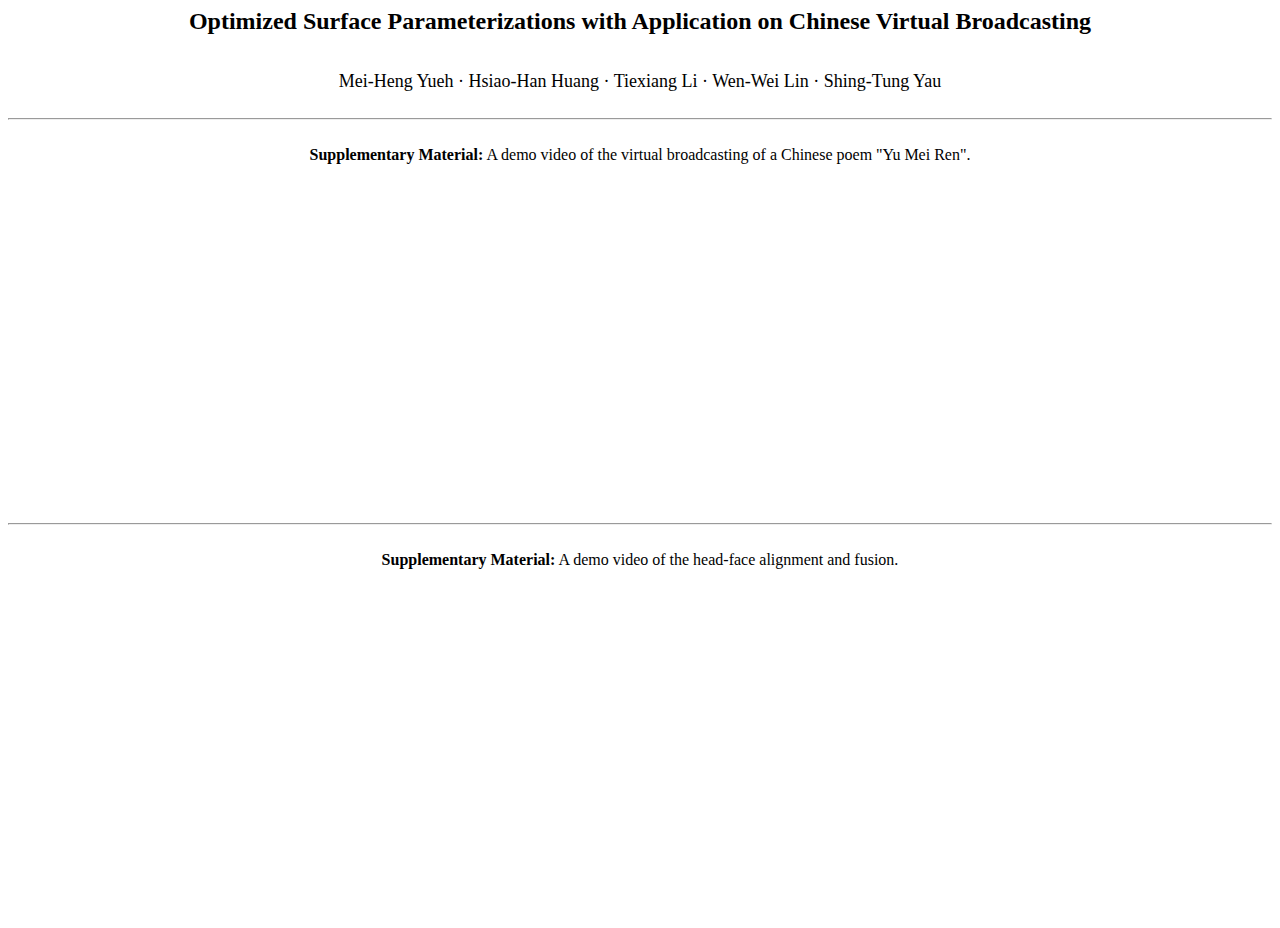
<file: projects/Diskmap_BEM.html>
<html>

<head>

<title>Optimized Surface Parameterizations with Application on Chinese Virtual Broadcasting</title>

</head>

<body>

<center>
<font size="5"><b>Optimized Surface Parameterizations with Application on Chinese Virtual Broadcasting</b></font>
<br>
<br>
<br>
<font size="4">Mei-Heng Yueh &middot; Hsiao-Han Huang &middot; Tiexiang Li &middot; Wen-Wei Lin &middot; Shing-Tung Yau</font>
<br>
<br>

<hr>
<br>

<b>Supplementary Material:</b> A demo video of the virtual broadcasting of a Chinese poem "Yu Mei Ren".
<br>
<br>


<iframe width="560" height="315" src="https://www.youtube.com/embed/Fx1E7wQjLGc?rel=0" frameborder="0" allow="autoplay; encrypted-media" allowfullscreen></iframe>


<br>
<br>
<hr>
<br>

<b>Supplementary Material:</b> A demo video of the head-face alignment and fusion.
<br>
<br>


<iframe width="560" height="315" src="https://www.youtube.com/embed/yJUFlUfzyiw?rel=0" frameborder="0" allow="autoplay; encrypted-media" allowfullscreen></iframe>

<br>
<br>


</center>
</body>

</html>
</file>
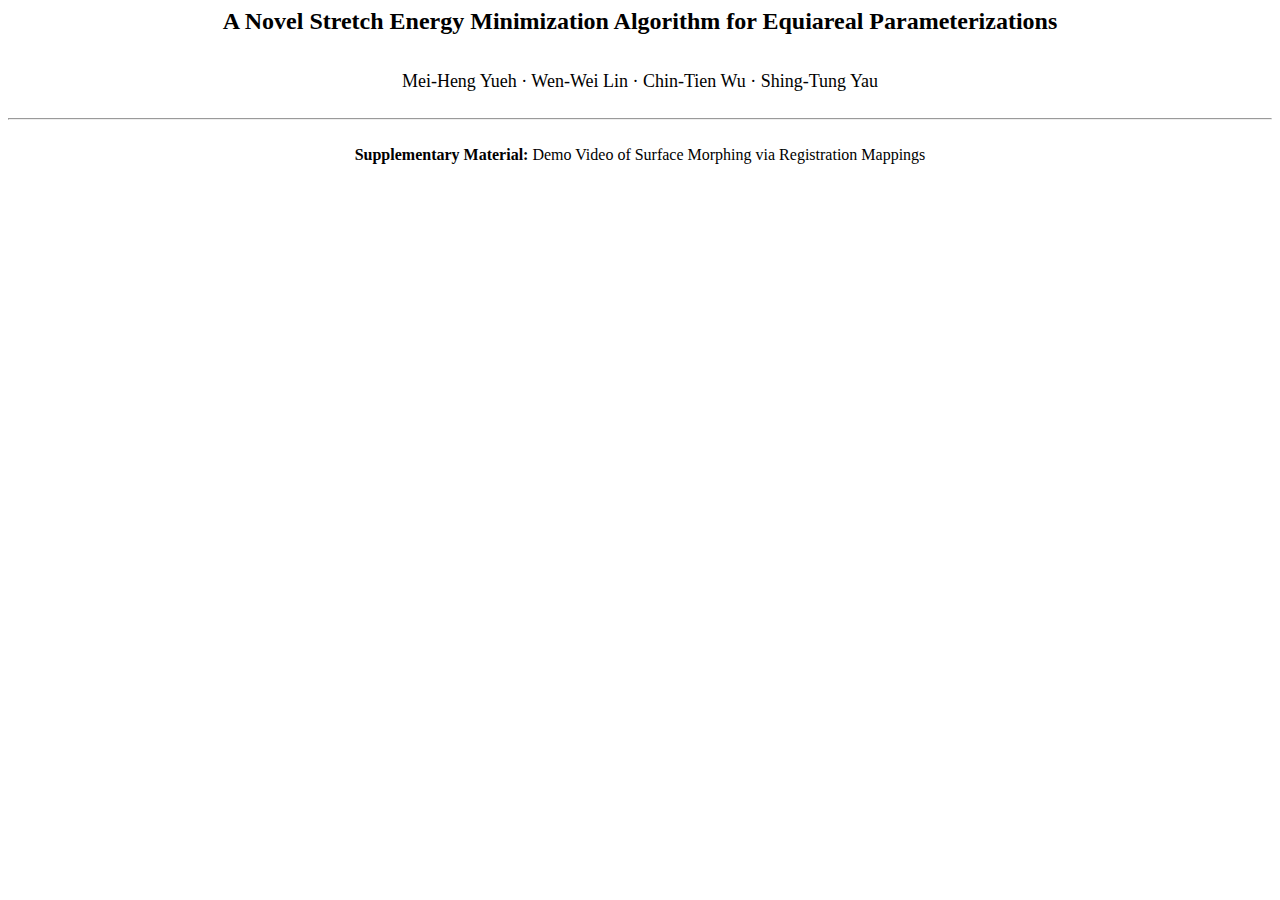
<file: projects/DiskmapSEM.html>
<html>

<head>

<title>A Novel Stretch Energy Minimization Algorithm for Equiareal Parameterizations</title>

</head>

<body>

<center>
<font size="5"><b>A Novel Stretch Energy Minimization Algorithm for Equiareal Parameterizations</b></font>
<br>
<br>
<br>
<font size="4">Mei-Heng Yueh &middot; Wen-Wei Lin &middot; Chin-Tien Wu &middot; Shing-Tung Yau</font>
<br>
<br>

<hr>
<br>

<b>Supplementary Material:</b> Demo Video of Surface Morphing via Registration Mappings
<br>
<br>


<iframe width="560" height="315" src="https://www.youtube.com/embed/BjAL-pN44k4?rel=0" frameborder="0" allow="autoplay; encrypted-media" allowfullscreen></iframe>


</center>
</body>

</html>
</file>
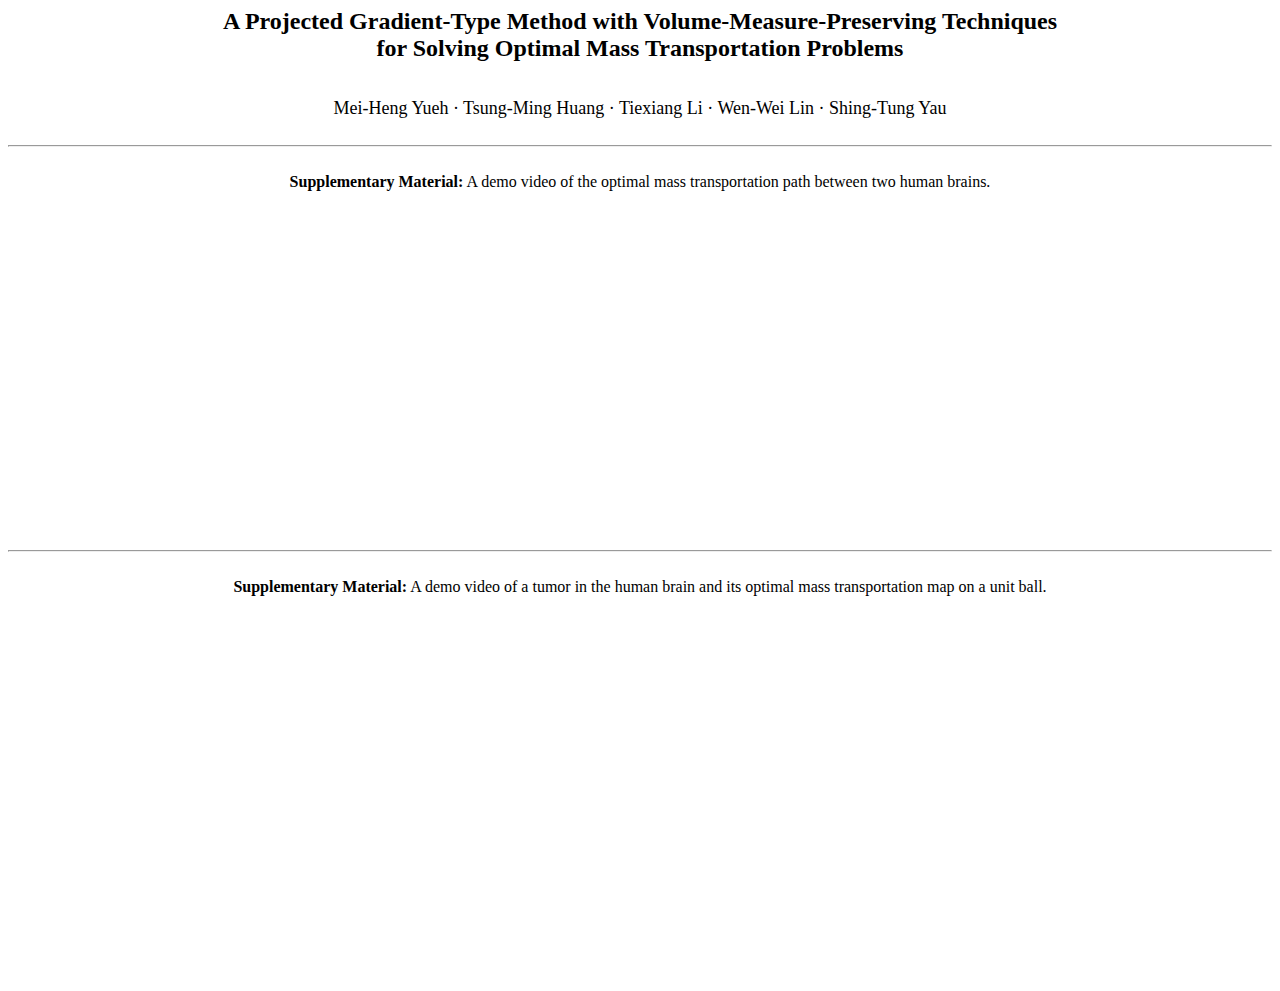
<file: projects/OMT.html>
<html>
<head>
<title>A Projected Gradient-Type Method with Volume-Measure-Preserving Techniques for Solving Optimal Mass Transportation Problems</title>
</head>
<body>
<center>
<font size="5"><b>A Projected Gradient-Type Method with Volume-Measure-Preserving Techniques<br> for Solving Optimal Mass Transportation Problems</b></font>
<br><br><br>
<font size="4">Mei-Heng Yueh &middot; Tsung-Ming Huang &middot; Tiexiang Li &middot; Wen-Wei Lin &middot; Shing-Tung Yau</font>
<br><br>
<hr>
<br>
<b>Supplementary Material:</b> A demo video of the optimal mass transportation path between two human brains.
<br><br>
<iframe width="560" height="315" src="https://www.youtube.com/embed/TexJq-Y7X8Q?rel=0" frameborder="0" allow="autoplay; encrypted-media" allowfullscreen></iframe>
<br><br>
<hr>
<br>
<b>Supplementary Material:</b> A demo video of a tumor in the human brain and its optimal mass transportation map on a unit ball. 
<br><br>
<iframe width="790" height="315" src="https://www.youtube.com/embed/KdX8-Xltp44?rel=0" frameborder="0" allow="autoplay; encrypted-media" allowfullscreen></iframe>
<br><br>
<br><br>
</center>
</body>
</html>
</file>
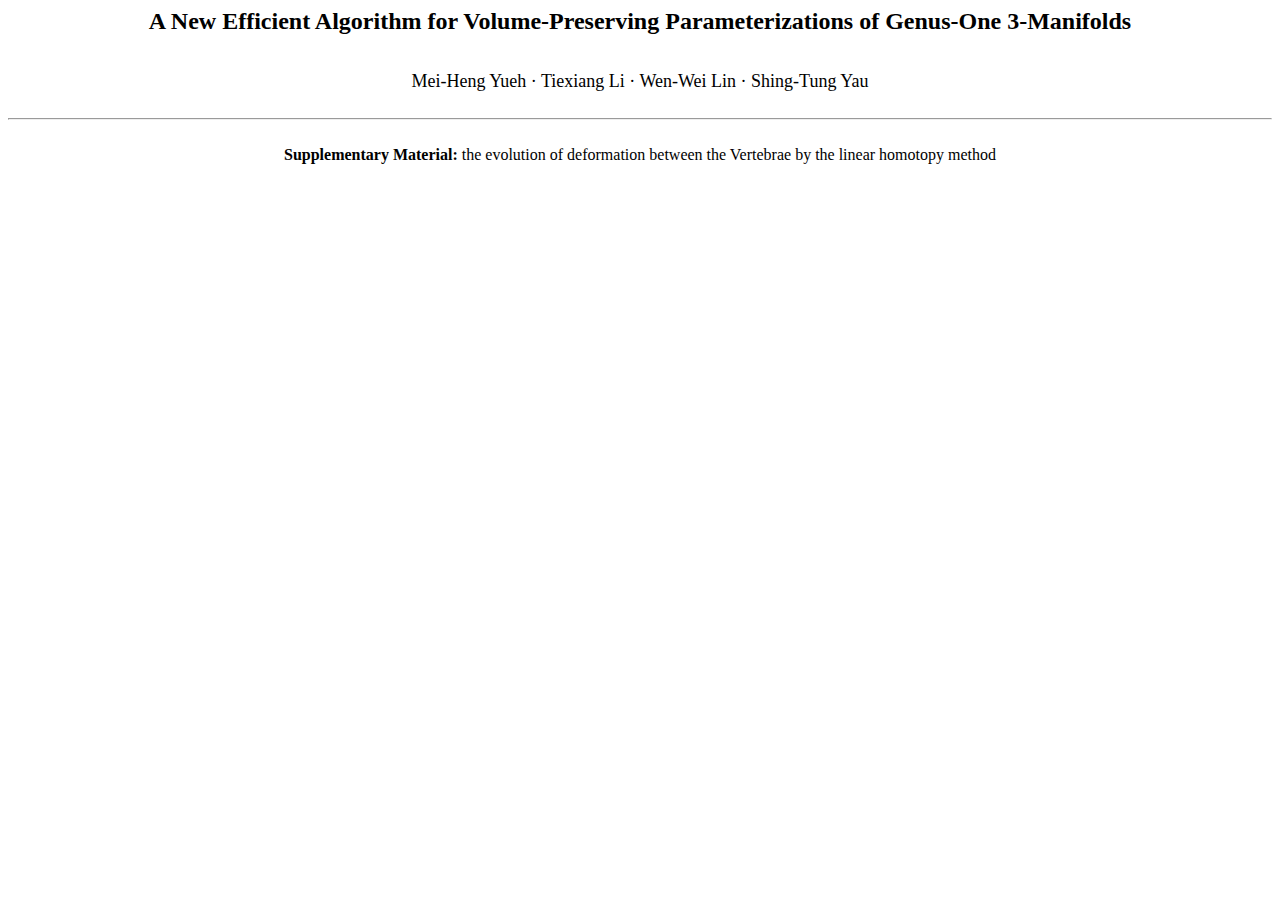
<file: projects/Torus_VSEM.html>
<html>

<head>

<title>A New Efficient Algorithm for Volume-Preserving Parameterizations of Genus-One 3-Manifolds</title>

</head>

<body>

<center>
<font size="5"><b>A New Efficient Algorithm for Volume-Preserving Parameterizations of Genus-One 3-Manifolds</b></font>
<br>
<br>
<br>
<font size="4">Mei-Heng Yueh &middot; Tiexiang Li &middot; Wen-Wei Lin &middot; Shing-Tung Yau</font>
<br>
<br>

<hr>
<br>

<b>Supplementary Material:</b> the evolution of deformation between the Vertebrae by the linear homotopy method 
<br>
<br>


<iframe width="560" height="315" src="https://www.youtube.com/embed/9fnOgQakWVc?rel=0" frameborder="0" allow="autoplay; encrypted-media" allowfullscreen></iframe>


<br>
<br>


</center>
</body>

</html>
</file>
